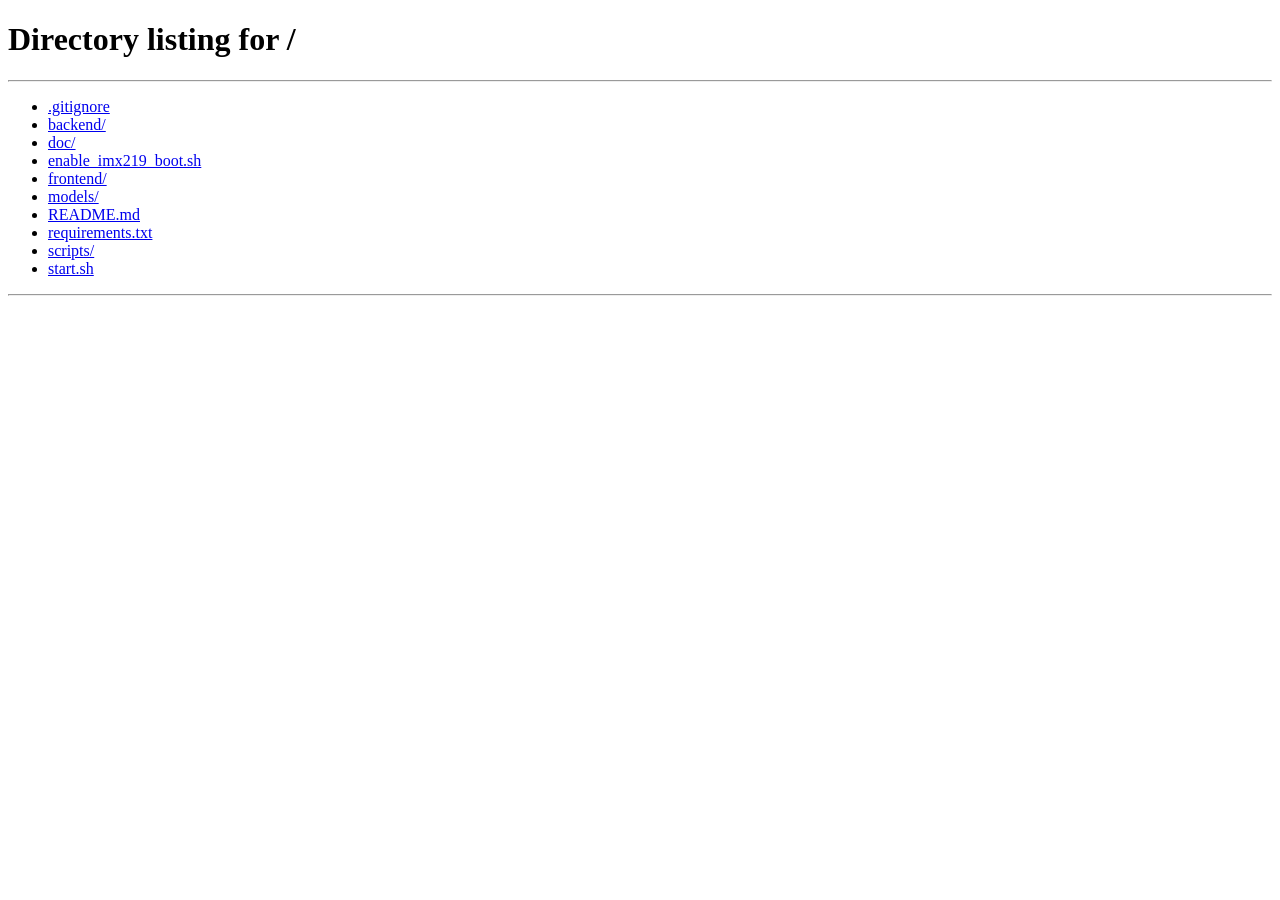
<file: frontend/calendar.html>
<!doctype html>
<html lang="zh-CN">
<head>
  <meta charset="utf-8" />
  <meta http-equiv="refresh" content="0;url=/" />
  <title>跳转到预览</title>
</head>
<body>
  <p>日历已放在预览页左侧，正在跳转… <a href="/">点这里</a></p>
</body>
</html>
</file>
